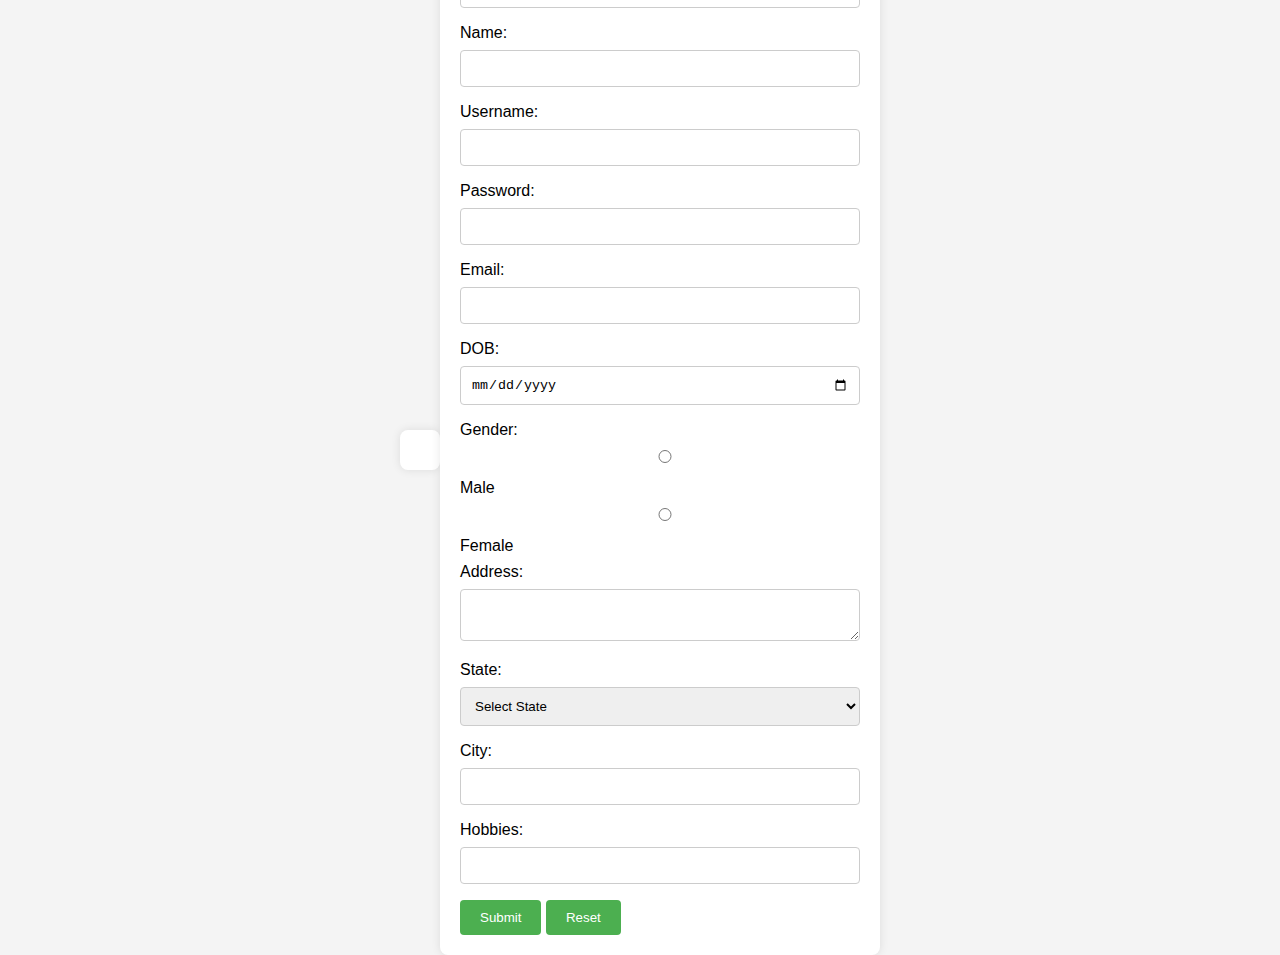
<file: Assignment 1-b/index.html>
<!DOCTYPE html>
<html lang="en">
<head>
    <meta charset="UTF-8">
    <meta name="viewport" content="width=device-width, initial-scale=1.0">
    <title>Registration Form</title>
    <link rel="stylesheet" href="style.css">
</head>
<body>
    <!-- Add this div to your HTML body -->
<div id="userDataContainer"></div>

    <form id="registrationForm">
        <label for="id">ID:</label>
        <input type="text" id="id" name="id" required>

        <label for="name">Name:</label>
        <input type="text" id="name" name="name" required>

        <label for="username">Username:</label>
        <input type="text" id="username" name="username" required>

        <label for="password">Password:</label>
        <input type="password" id="password" name="password" required>

        <label for="email">Email:</label>
        <input type="email" id="email" name="email" required>

        <label for="dob">DOB:</label>
        <input type="date" id="dob" name="dob" required>

        <label>Gender:</label>
        <input type="radio" id="male" name="gender" value="male" required>
        <label for="male">Male</label>
        <input type="radio" id="female" name="gender" value="female" required>
        <label for="female">Female</label>

        <label for="address">Address:</label>
        <textarea id="address" name="address" required></textarea>

        <label for="state">State:</label>
        <select id="state" name="state" onchange="loadCities()" required>
            <option value="">Select State</option>
            <option value="Maharashtra">Maharashtra</option>
            <option value="Gujarat">Gujarat</option>
            <!-- Add more states as needed -->
        </select>

        <label for="city">City:</label>
        <input type="text" id="city" name="city" required>

        <label for="hobbies">Hobbies:</label>
        <input type="text" id="hobbies" name="hobbies" required>

        <button type="button" onclick="submitForm()">Submit</button>
        <button type="reset">Reset</button>
    </form>

    <script src="script.js"></script>
</body>
</html>
</file>
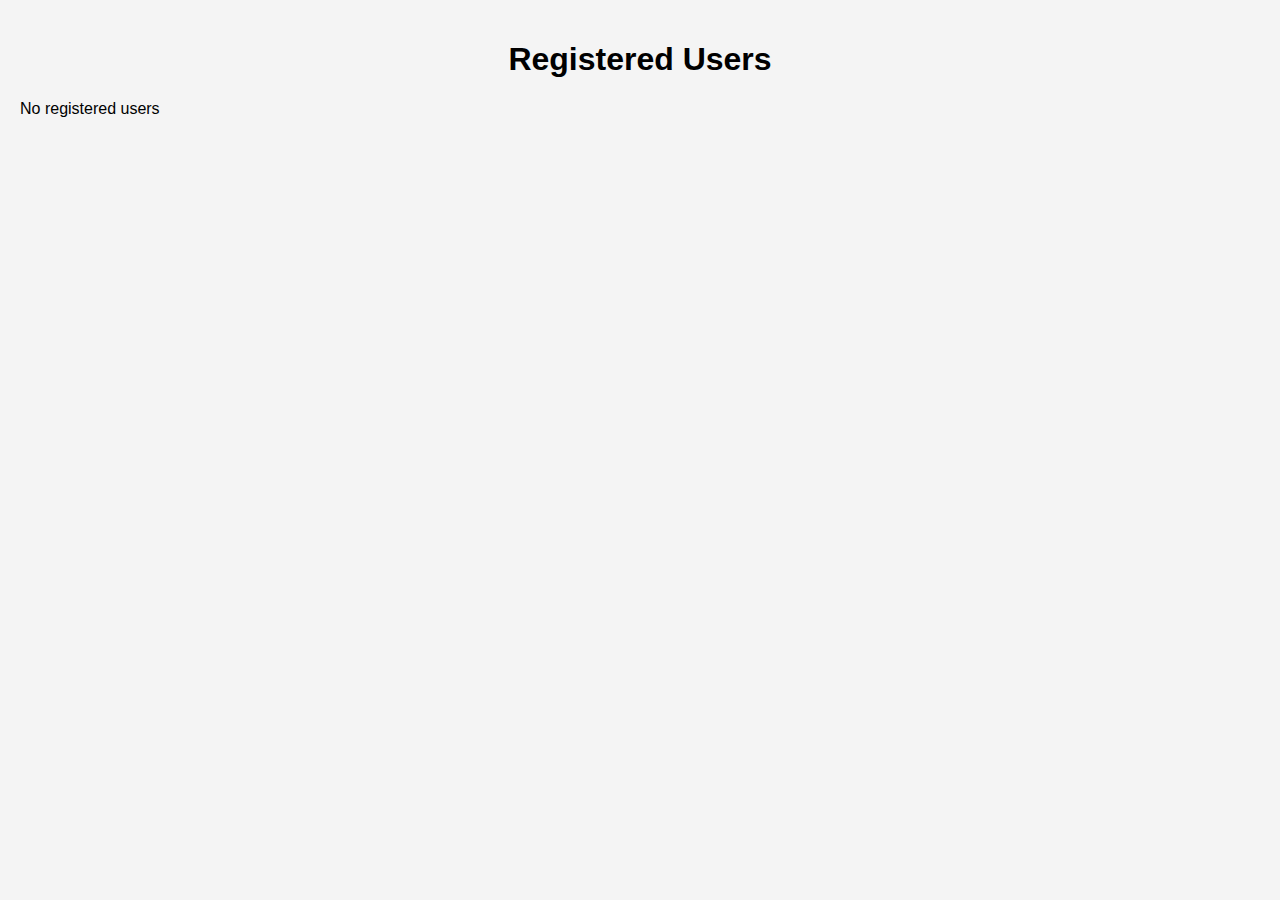
<file: Assignment 1-b/success.html>
<!DOCTYPE html>
<html lang="en">
<head>
    <meta charset="UTF-8">
    <meta name="viewport" content="width=device-width, initial-scale=1.0">
    <title>Display Data</title>
    <style>
        body {
            font-family: Arial, sans-serif;
            background-color: #f4f4f4;
            margin: 0;
            padding: 20px;
        }

        h1 {
            text-align: center;
        }

        ul {
            list-style-type: none;
            padding: 0;
        }

        li {
            margin-bottom: 10px;
        }
    </style>
</head>
<body>

    <h1>Registered Users</h1>

    <ul id="userDataList"></ul>

    <script src="display.js"></script>
</body>
</html>
</file>
<file: Assignment 1-b/style.css>
body {
  font-family: 'Arial', sans-serif;
  background-color: #f4f4f4;
  margin: 0;
  padding: 0;
  display: flex;
  align-items: center;
  justify-content: center;
  height: 100vh;
}

form {
  width: 400px;
  background-color: #fff;
  padding: 20px;
  border-radius: 8px;
  box-shadow: 0 0 10px rgba(0, 0, 0, 0.1);
  margin-bottom: 20px;
}

label {
  display: block;
  margin-bottom: 8px;
}

input,
select,
textarea {
  width: 100%;
  padding: 10px;
  margin-bottom: 16px;
  box-sizing: border-box;
  border: 1px solid #ccc;
  border-radius: 4px;
}

input[type="radio"] {
  margin-right: 5px;
}

button {
  background-color: #4caf50;
  color: #fff;
  padding: 10px 20px;
  border: none;
  border-radius: 4px;
  cursor: pointer;
}

button:hover {
  background-color: #45a049;
}

/* Styles for displaying the submitted data */

#userDataContainer {
  background-color: #fff;
  padding: 20px;
  border-radius: 8px;
  box-shadow: 0 0 10px rgba(0, 0, 0, 0.1);
}

h2 {
  color: #333;
  margin-bottom: 10px;
}

p {
  margin: 8px 0;
}
</file>
